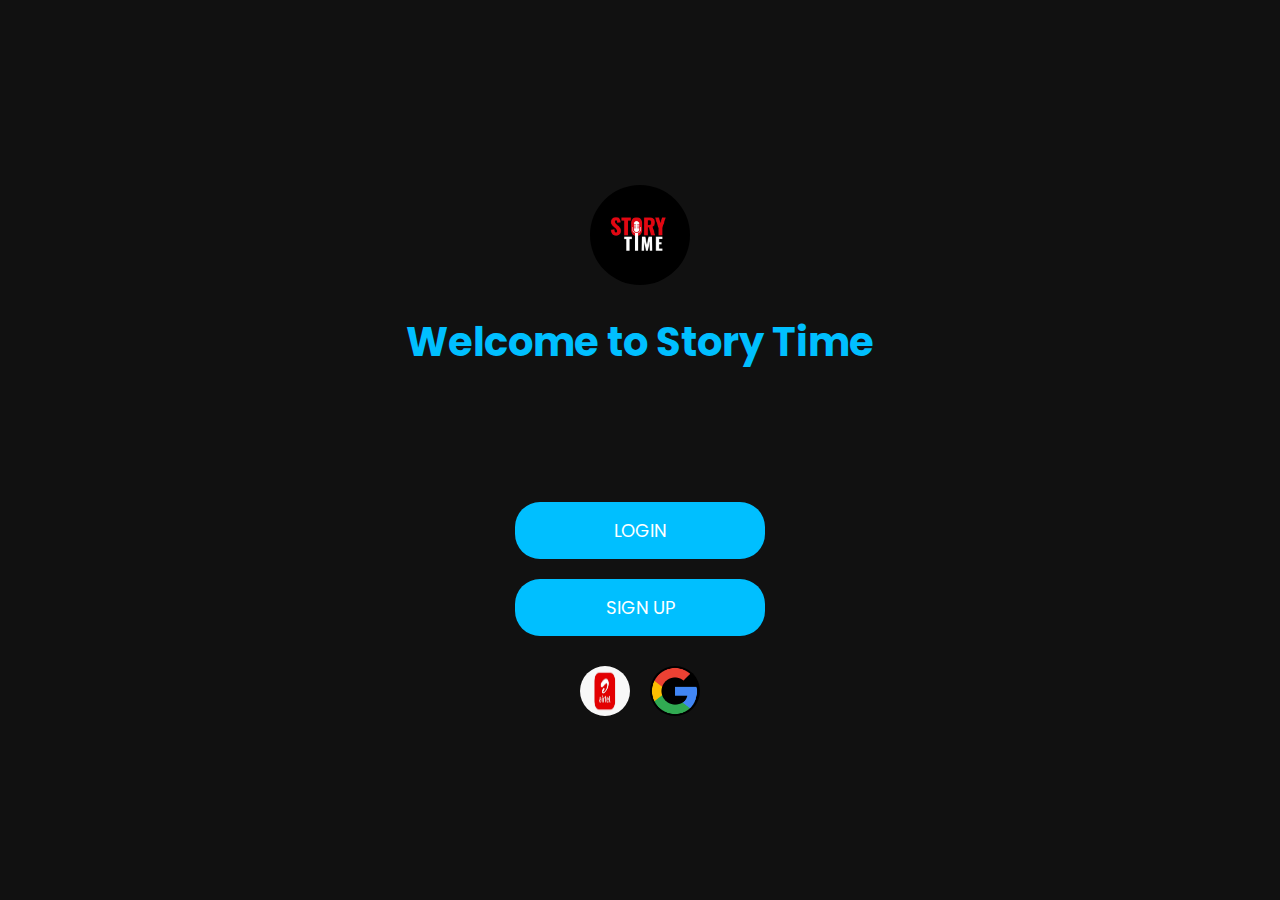
<file: index.html>
<!DOCTYPE html>
<html lang="en">
<head>
    <meta charset="UTF-8">
    <meta name="viewport" content="width=device-width, initial-scale=1.0">
    <title>𝗦𝗧𝗢𝗥𝗬 𝗧𝗜𝗠𝗘</title>
    <link rel="stylesheet" href="../styles/story.css">
    <link href="https://fonts.googleapis.com/css2?family=Poppins:wght@400;600&display=swap" rel="stylesheet">
</head>
<body>
    <div class="main-container">
        <!-- Logo and Welcome Section -->
        <header>
            <div class="logo">
                <img src="../images/logo.png" alt="Story Time Logo">
            </div>
            <h1>Welcome to Story Time</h1>
            <p class="tagline">Where your stories come to life</p>
        </header>

        <!-- Call to Action Buttons -->
        <div class="cta-buttons">
        <a href="login.html" class="cta-button login-btn">Login</a>
            <a href="signup.html" class="cta-button signup-btn">Sign Up</a>
        </div>

        <!-- Partner Images Section -->
        <div class="partners">
            <img src="../images/airtel.png" alt="Airtel-GA" class="partner-img">
            <img src="../images/google.png" alt="Google" class="partner-img">
        </div>
    </div>

    <script src="../nodules/story.js"></script>
</body>
</html>
</file>
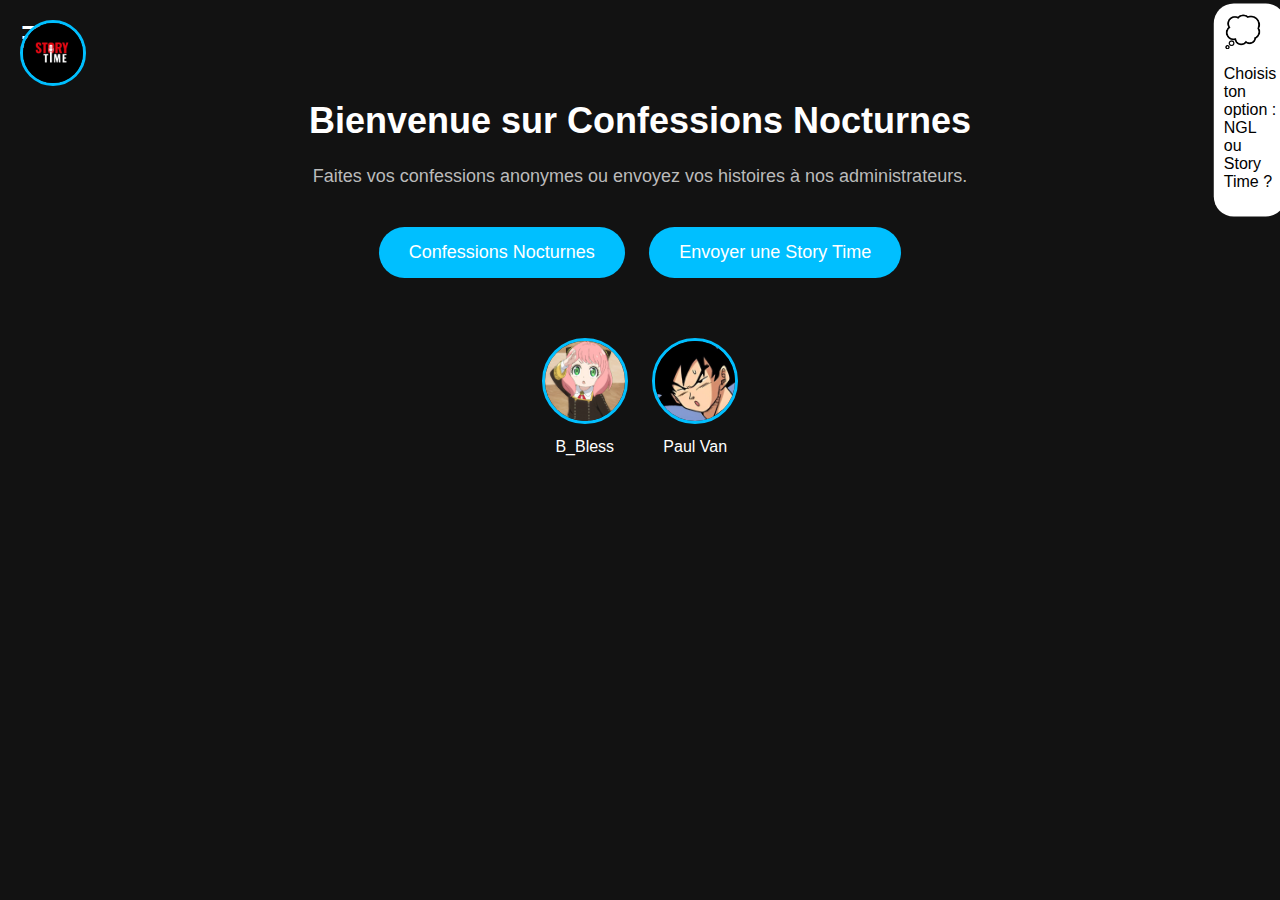
<file: confession.html>
<!DOCTYPE html>
<html lang="en">
<head>
    <meta charset="UTF-8">
    <meta name="viewport" content="width=device-width, initial-scale=1.0">
    <title>STORY TIME OFFICIAL</title>
    <link rel="stylesheet" href="../styles/confession.css">
</head>
<body>
    <!-- Menu Burger -->
    <div class="menu-burger">
        <span>&#9776;</span>
        <div class="menu-items">
            <a href="https://ngl.link/storytime58092" target="_blank">ngl</a>
            <a href="https://wa.me/24105343198" target="_blank">contacter l'administration</a>
            <a href="contact-support.html">Contacter le support</a>
            <a href="https://whatsapp.com/channel/0029Vb5wzJc6GcGFA4NvGI2U">Rejoindre la chaîne</a>
            <a href="signup.html">Se déconnecter</a>
            <div class="music-player">
                <audio id="music" controls>
                    <source src="https://files.catbox.moe/awplos.m4a" type="audio/mp3">
                    Your browser does not support the audio element.
                </audio>
            </div>
        </div>
    </div>

    <!-- Assistant Chat (PNG avec bulle de conversation) -->
    <div class="assistant-chat">
        <div class="chat-bubble">
            <span>💭</span>
            <p>Choisis ton option : NGL ou Story Time ?</p>
        </div>
    </div>

    <!-- Logo en haut à gauche -->
    <div class="logo">
        <img src="../images/logo.png" alt="Story Time Logo" />
    </div>

    <!-- Contenu principal -->
    <div class="confession-content">
        <h1>Bienvenue sur Confessions Nocturnes</h1>
        <p>Faites vos confessions anonymes ou envoyez vos histoires à nos administrateurs.</p>
        <div class="button-container">
            <a href="https://ngl.link/storytime58092" class="btn">Confessions Nocturnes</a>
            <a href="https://wa.me/24105343198" class="btn">Envoyer une Story Time</a>
        </div>

        <!-- Photos des administrateurs -->
        <div class="admins">
            <div class="admin">
                <img src="../images/blessing.jpg" alt="Admin 1" class="admin-photo" />
                <a href="https://wa.me/24176426644" target="_blank" class="admin-name">B_Bless</a>
            </div>
            <div class="admin">
                <img src="../images/paul.jpg" alt="Admin 2" class="admin-photo" />
                <a href="https://wa.me/24105343198" target="_blank" class="admin-name">Paul Van</a>
            </div>
        </div>
    </div>

    <script src="../nodules/confession.js"></script>
</body>
</html>
</file>
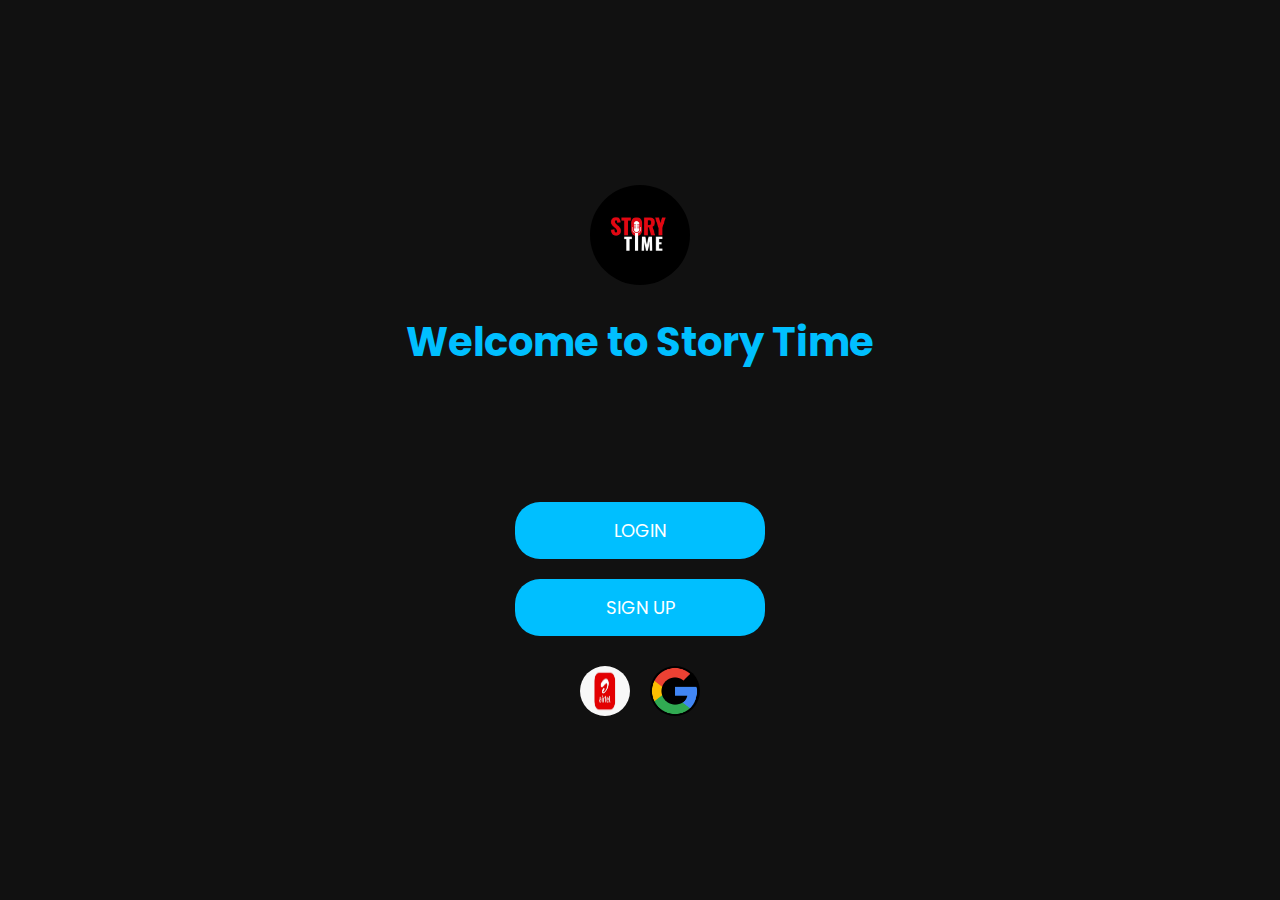
<file: story.html>
<!DOCTYPE html>
<html lang="en">
<head>
    <meta charset="UTF-8">
    <meta name="viewport" content="width=device-width, initial-scale=1.0">
    <title>𝗦𝗧𝗢𝗥𝗬 𝗧𝗜𝗠𝗘</title>
    <link rel="stylesheet" href="styles/story.css">
    <link href="https://fonts.googleapis.com/css2?family=Poppins:wght@400;600&display=swap" rel="stylesheet">
</head>
<body>
    <div class="main-container">
        <!-- Logo and Welcome Section -->
        <header>
            <div class="logo">
                <img src="images/logo.png" alt="Story Time Logo">
            </div>
            <h1>Welcome to Story Time</h1>
            <p class="tagline">Where your stories come to life</p>
        </header>

        <!-- Call to Action Buttons -->
        <div class="cta-buttons">
        <a href="nodules/login.html" class="cta-button login-btn">Login</a>
            <a href="signup.html" class="cta-button signup-btn">Sign Up</a>
        </div>

        <!-- Partner Images Section -->
        <div class="partners">
            <img src="images/airtel.png" alt="Airtel-GA" class="partner-img">
            <img src="images/google.png" alt="Google" class="partner-img">
        </div>
    </div>

    <script src="nodules/story.js"></script>
</body>
</html>
</file>
<file: styles/confession.css>
/* Global Styles */
body {
    font-family: 'Arial', sans-serif;
    margin: 0;
    padding: 0;
    background-color: #121212;
    color: white;
    overflow-x: hidden;
    height: 100%;
}

/* Menu Burger */
.menu-burger {
    position: absolute;
    top: 20px;
    left: 20px;
    font-size: 30px;
    color: #fff;
    cursor: pointer;
}

.menu-items {
    display: none;
    position: absolute;
    top: 50px;
    left: 0;
    background-color: #1c1c1c;
    padding: 10px;
    border-radius: 5px;
    width: 200px;
    text-align: left;
}

.menu-items a {
    color: #fff;
    text-decoration: none;
    padding: 10px;
    display: block;
    transition: background-color 0.3s;
}

.menu-items a:hover {
    background-color: #333;
}

.menu-burger:hover + .menu-items {
    display: block;
}

/* Logo */
.logo {
    text-align: left;
    position: absolute;
    top: 20px;
    left: 20px;
}

.logo img {
    width: 60px;
    height: 60px;
    border-radius: 50%;
    border: 3px solid #00bfff;
    animation: rotate 5s linear infinite;
}

/* Animation du logo */
@keyframes rotate {
    0% { transform: rotate(0deg); }
    100% { transform: rotate(360deg); }
}

/* Assistant Chat */
.assistant-chat {
    position: absolute;
    top: 10%;
    right: 10px;
    background-color: #00bfff;
    border-radius: 50%;
    padding: 20px;
    animation: float 2s ease-in-out infinite;
}

.chat-bubble {
    background-color: #fff;
    color: #000;
    padding: 10px;
    border-radius: 20px;
    position: absolute;
    top: 50%;
    left: 50%;
    transform: translate(-50%, -50%);
}

.chat-bubble span {
font-size: 30px;
}

/* Animation de flottement */
@keyframes float {
    0% { transform: translateY(0); }
    50% { transform: translateY(-10px); }
    100% { transform: translateY(0); }
}

/* Confession */
.confession-content {
    text-align: center;
    margin-top: 100px;
}

.confession-content h1 {
    font-size: 36px;
    color: #fff;
}

.confession-content p {
    color: #bbb;
    font-size: 18px;
    margin: 20px;
}

/* Boutons */
.button-container {
    margin-top: 30px;
}

.btn {
    display: inline-block;
    background-color: #00bfff;
    color: white;
    padding: 15px 30px;
    border-radius: 30px;
    font-size: 18px;
    text-decoration: none;
    margin: 10px;
    transition: transform 0.3s;
}

.btn:hover {
    transform: scale(1.1);
    background-color: #00aaff;
}

/* Admins */
.admins {
    margin-top: 40px;
}

.admin {
    display: inline-block;
    margin: 10px;
}

.admin-photo {
    width: 80px;
    height: 80px;
    border-radius: 50%;
    border: 3px solid #00bfff;
    animation: pulse 1.5s infinite ease-in-out;
}

.admin-name {
    display: block;
    margin-top: 10px;
    color: white;
    text-decoration: none;
    font-size: 16px;
    text-align: center;
}

/* Animation de pulsation des admins */
@keyframes pulse {
    0% { transform: scale(1); }
    50% { transform: scale(1.1); }
    100% { transform: scale(1); }
}

/* Musique */
.music-player {
    position: fixed;
    bottom: 20px;
    right: 20px;
    background-color: #1c1c1c;
    padding: 10px;
    border-radius: 5px;
}

audio {
    width: 100px;
}

/* Responsive */
@media screen and (max-width: 768px) {
    .logo img {
        width: 50px;
    }

    .btn {
        font-size: 16px;
    }

    .music-player {
        bottom: 10px;
        right: 10px;
    }
}
</file>
<file: styles/story.css>
/* Reset CSS */
* {
    margin: 0;
    padding: 0;
    box-sizing: border-box;
}

body {
    font-family: 'Poppins', sans-serif;
    background-color: #111;
    color: #fff;
    display: flex;
    justify-content: center;
    align-items: center;
    height: 100vh;
    overflow: hidden;
    margin: 0;
}

.main-container {
    display: flex;
    flex-direction: column;
    justify-content: center;
    align-items: center;
    text-align: center;
    padding: 30px;
}

header {
    margin-bottom: 40px;
}

.logo img {
    width: 100px;
    height: 100px;
    border-radius: 50%;
    animation: rotateLogo 5s linear infinite;
}

h1 {
    font-size: 40px;
    margin-top: 20px;
    color: #00bfff;
    animation: fadeIn 2s ease;
}

.tagline {
    font-size: 20px;
    margin-top: 10px;
    color: #ccc;
    opacity: 0;
    animation: fadeIn 2s ease forwards;
    animation-delay: 1s;
}

.cta-buttons {
        display: flex;
    flex-direction: column;
    gap: 20px;
    margin-top: 50px;
    align-items: center;  /* Centre les boutons horizontalement */
}

.cta-button {
    background-color: #00bfff;
    color: white;
    padding: 15px 40px;
    font-size: 18px;
    text-decoration: none;
    border-radius: 25px;
    text-transform: uppercase;
    transition: background-color 0.3s, transform 0.3s;
    width: 250px;  /* Largeur fixe pour les boutons */
    display: inline-block;
    text-align: center;
}

.cta-button:hover {
    background-color: #009acd;
    transform: scale(1.05);
}

.partners {
    display: flex;
    gap: 20px;
    margin-top: 30px;
    justify-content: center; /* Aligner les logos de gauche à droite */
    width: 100%;
}

.partner-img {
    width: 50px;
    height: 50px;
    border-radius: 50%;
    transition: transform 0.3s;
}

.partner-img:hover {
    transform: scale(1.1);
}

/* Animations */
@keyframes fadeIn {
    0% {
        opacity: 0;
    }
    100% {
        opacity: 1;
    }
}

@keyframes rotateLogo {
    0% {
        transform: rotate(0deg);
    }
    100% {
        transform: rotate(360deg);
    }
}

/* Responsive */
@media (max-width: 768px) {
    h1 {
        font-size: 32px;
    }

    .cta-buttons {
    flex-direction: column;
    }

    .cta-button {
        width: 100%;
    }

    .partners {
        flex-direction: row;
        justify-content: flex-start;  /* Aligner à gauche sur mobile également */
        margin-top: 20px;
    }
}
</file>
